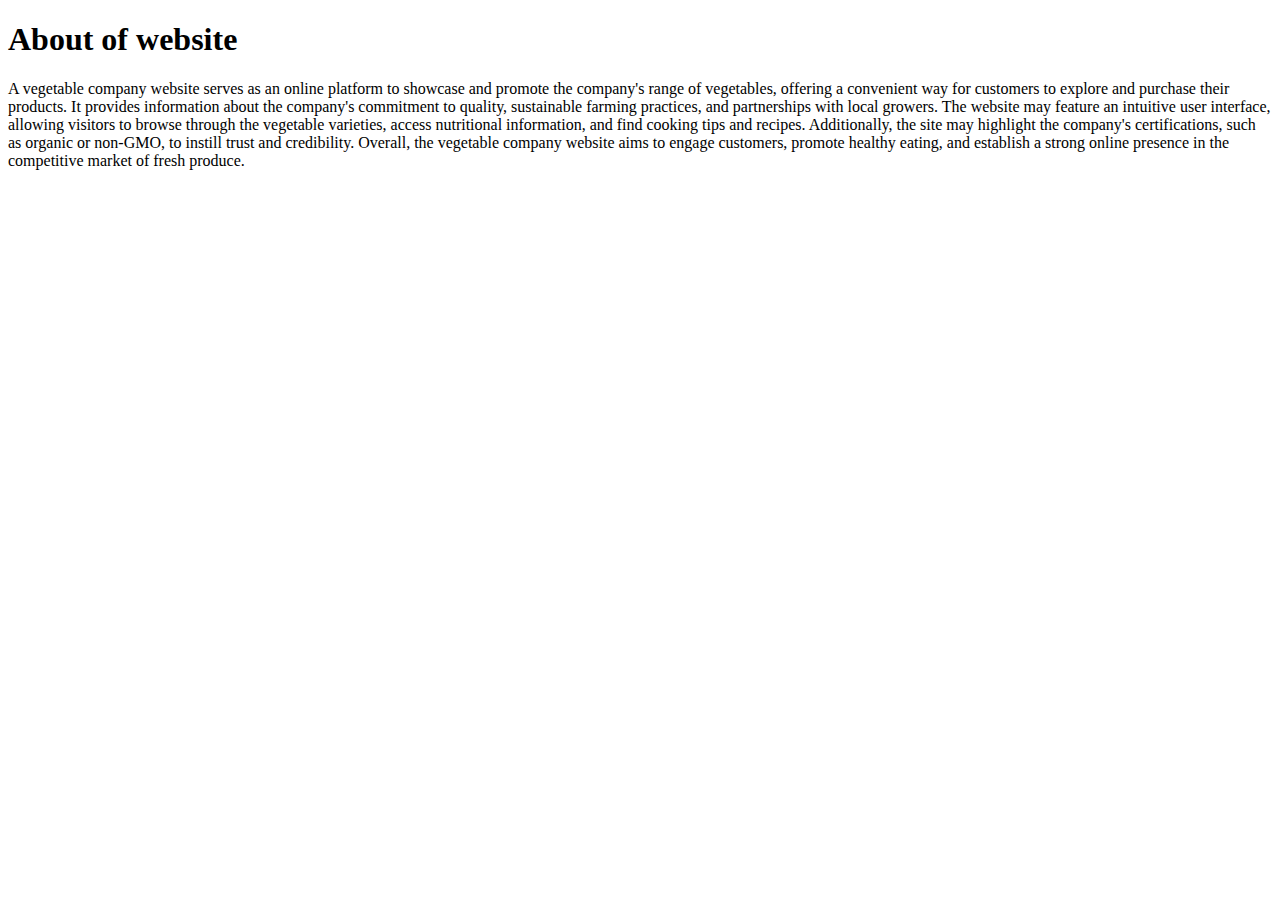
<file: about.html>
<!DOCTYPE html>
<html lang="en">
<head>
  <meta charset="UTF-8">
  <meta name="viewport" content="width=device-width, initial-scale=1.0">
  <title>Document</title>
</head>
<h1>About of website</h1>
<body>
  <p>A vegetable company website serves as an online platform to showcase and promote the company's range of vegetables, offering a convenient way for customers to explore and purchase their products. It provides information about the company's commitment to quality, sustainable farming practices, and partnerships with local growers. The website may feature an intuitive user interface, allowing visitors to browse through the vegetable varieties, access nutritional information, and find cooking tips and recipes. Additionally, the site may highlight the company's certifications, such as organic or non-GMO, to instill trust and credibility. Overall, the vegetable company website aims to engage customers, promote healthy eating, and establish a strong online presence in the competitive market of fresh produce.</p>
</body>
</html>
</file>
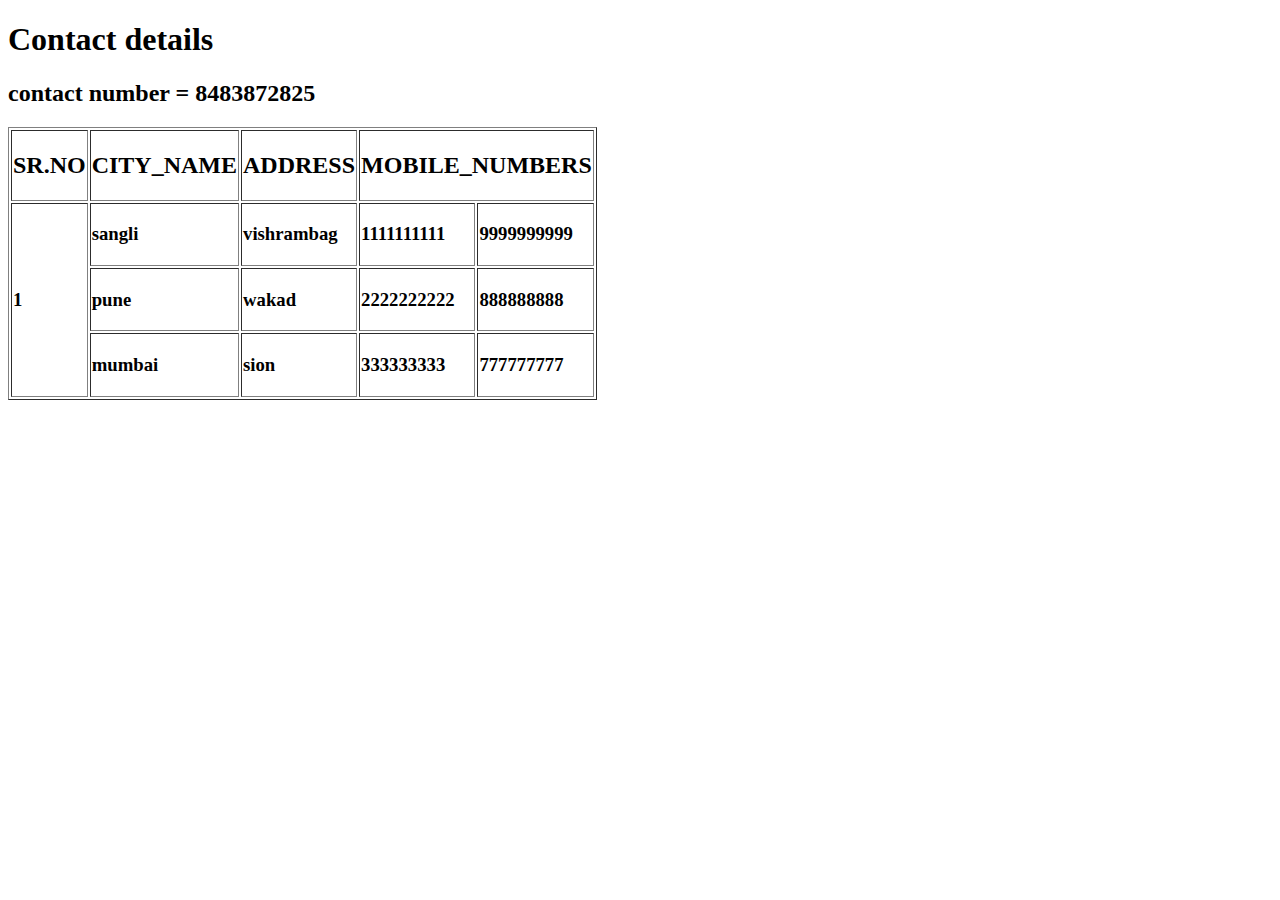
<file: contact.html>
<!DOCTYPE html>
<html lang="en">
<head>
  <meta charset="UTF-8">
  <meta name="viewport" content="width=device-width, initial-scale=1.0">
  <title>Document</title>
</head><h1>Contact details</h1>
<body>
  <h2>contact number = 8483872825</h2>
  <table border="n">
    
    <tr>
      
     <th><h2>SR.NO</h2></th>
     <th><h2>CITY_NAME</h2></th>
     <th><h2>ADDRESS</h2></th>
     <th colspan="2"><h2>MOBILE_NUMBERS</h2></th>

    
    </tr>

    <tr>
      <td rowspan="3"><h3><Strong>1</Strong></h3></td>
      <td><h3>sangli</h3></td>
      <td><h3>vishrambag</h3></td>
      <td><h3>1111111111</h3></td>
      <td><h3>9999999999</h3></td>

    </tr>
    <tr>
      
      <td><h3>pune</h3></td>
      <td><h3>wakad</h3></td>
      <td><h3>2222222222</h3></td>
      <td><h3>888888888</h3></td>

    </tr>
    <tr>
      
      <td><h3>mumbai</h3></td>
      <td><h3>sion</h3></td>
      <td><h3>333333333</h3></td>
      <td><h3>777777777</h3></td>

    </tr>
  
  </table>
</body>
</html>
</file>
